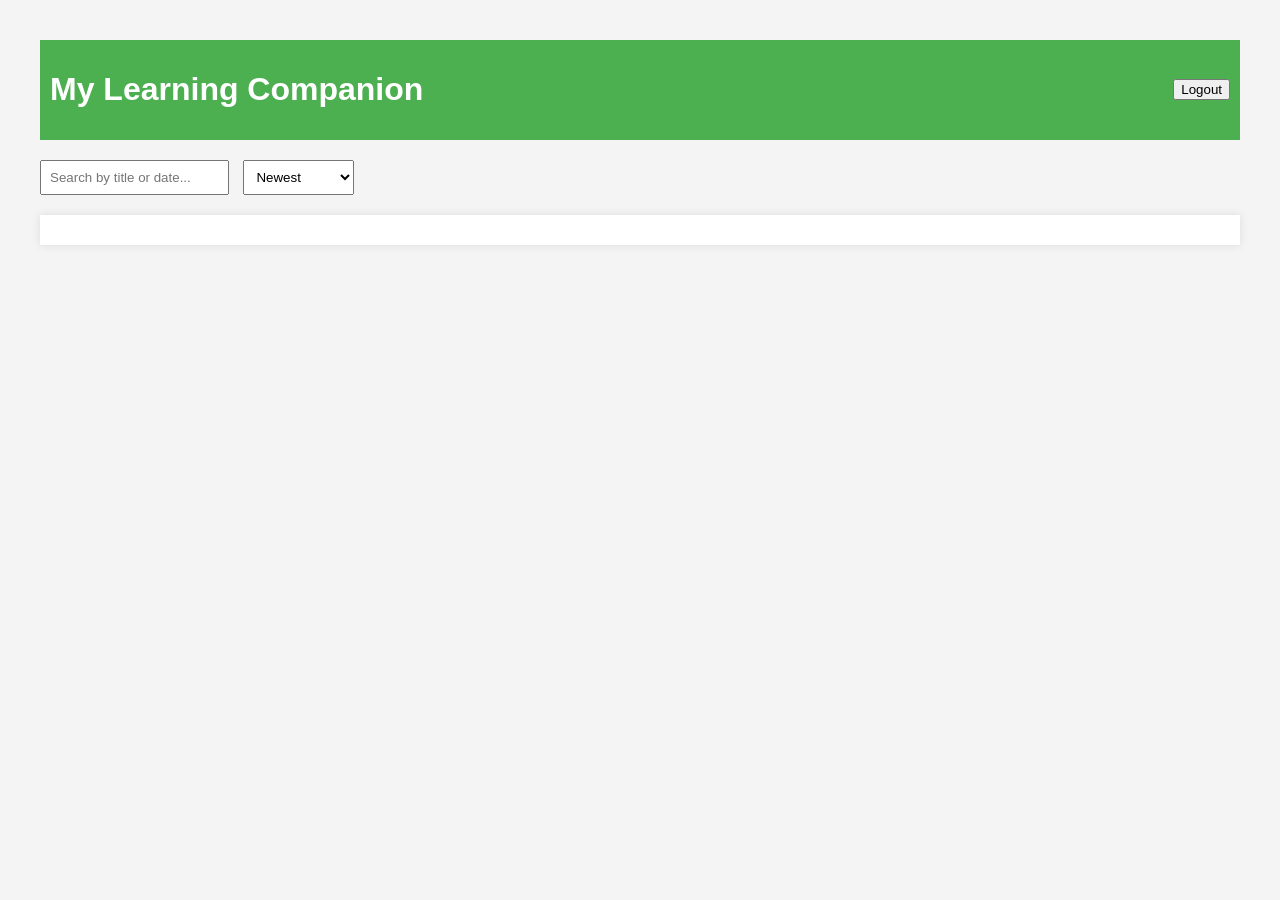
<file: Dashboard/index.html>
<!DOCTYPE html>
<html lang="en">
<head>
    <meta charset="UTF-8">
    <meta name="viewport" content="width=device-width, initial-scale=1.0">
    <title>My Learning Companion - Dashboard</title>
    <link rel="stylesheet" href="styles.css">
</head>
<body>

    <header>
        <h1>My Learning Companion</h1>
        <button id="logoutBtn">Logout</button>
    </header>

    <div class="search-sort">
        <input type="text" id="searchBox" placeholder="Search by title or date...">
        <select id="sortOptions">
            <option value="newest">Newest</option>
            <option value="oldest">Oldest</option>
            <option value="alpha">Alphabetical</option>
        </select>
    </div>

    <div id="contentList"></div>

    <script src="script.js"></script>
</body>
</html>
</file>
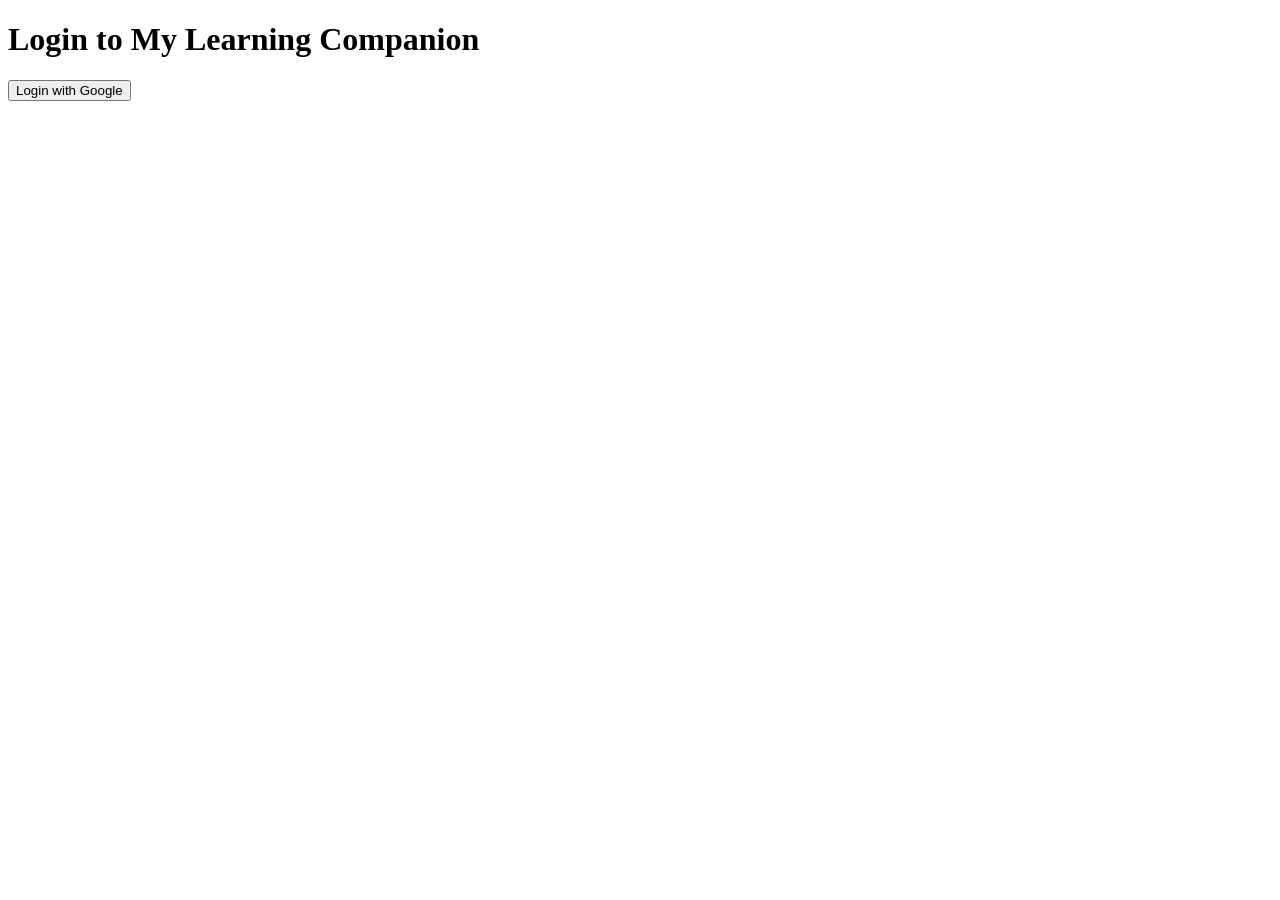
<file: Dashboard/login.html>
<!DOCTYPE html>
<html lang="en">
<head>
    <meta charset="UTF-8">
    <meta name="viewport" content="width=device-width, initial-scale=1.0">
    <title>Login</title>
</head>
<body>

    <h1>Login to My Learning Companion</h1>
    <button onclick="googleLogin()">Login with Google</button>

    <script>
        function googleLogin() {
            window.location.href = "http://localhost:3000/auth/google";
        }
    </script>

</body>
</html>
</file>
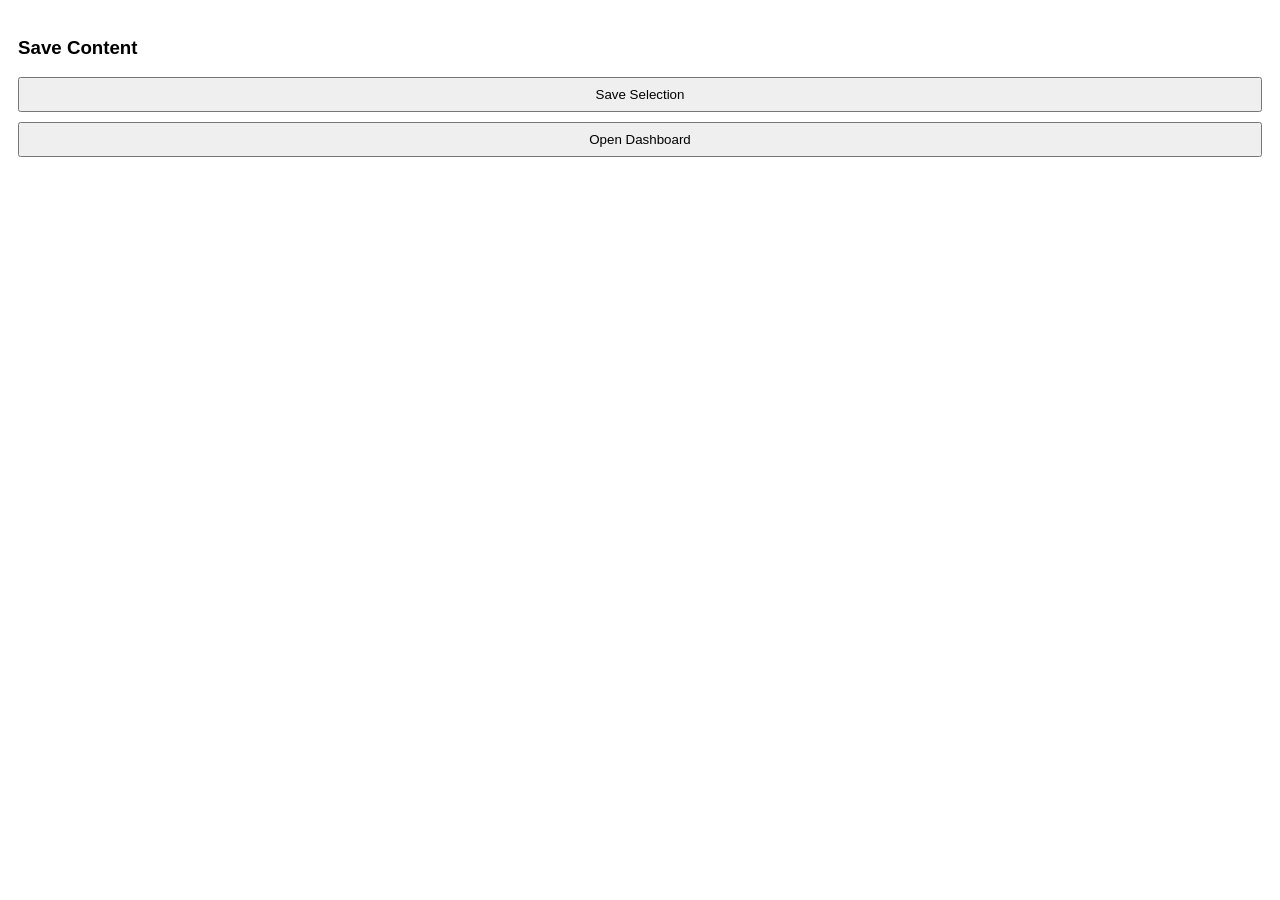
<file: Extension/popup.html>
<!DOCTYPE html>
<html>
<head>
  <title>My Learning Companion</title>
  <style>
    body {
      font-family: Arial, sans-serif;
      padding: 10px;
    }
    button {
      margin-bottom: 10px;
      padding: 8px;
      width: 100%;
      cursor: pointer;
    }
  </style>
</head>
<body>
  <h3>Save Content</h3>
  <button id="save">Save Selection</button>
  <button id="openDashboard">Open Dashboard</button>

  <script src="popup.js"></script>
</body>
</html>
</file>
<file: Dashboard/styles.css>
body {
    font-family: Arial, sans-serif;
    margin: 20px;
    padding: 20px;
    background-color: #f4f4f4;
}

header {
    display: flex;
    justify-content: space-between;
    align-items: center;
    background-color: #4CAF50;
    padding: 10px;
    color: white;
}

.search-sort {
    margin: 20px 0;
}

input, select {
    padding: 8px;
    margin-right: 10px;
}

#contentList {
    background: white;
    padding: 15px;
    box-shadow: 0px 0px 10px rgba(0, 0, 0, 0.1);
}
</file>
